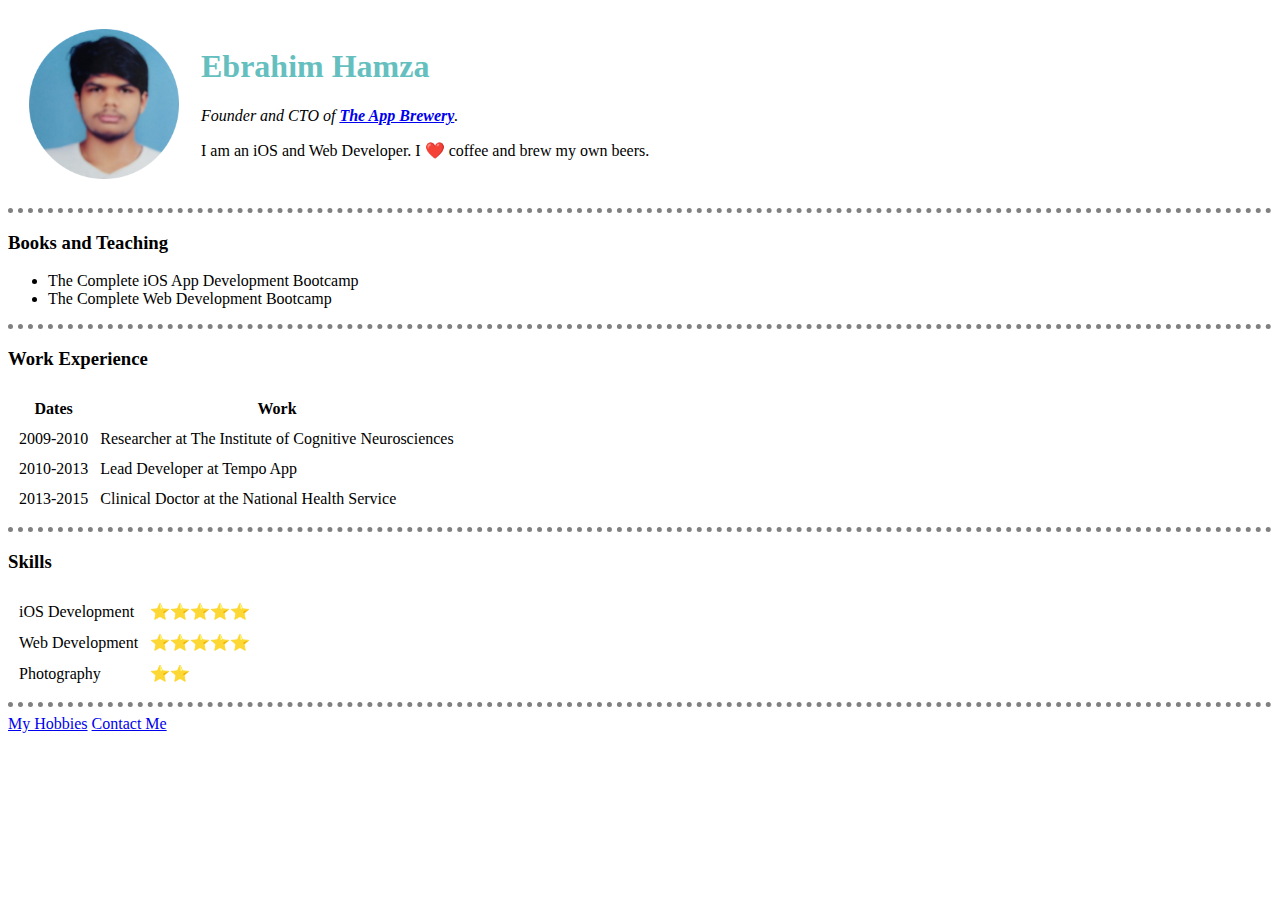
<file: index.html>
<html>
  <head>
    <meta charset="utf-8">
    <title>Ebrahim Hamza Personal Site</title>
    <link rel="stylesheet" href="styles.css">
  </head>

  <body>
    <table cellspacing="20">
      <tr>
        <td><img src="WhatsApp Image 2023-04-30 at 21.22.54-modified.png" height="150px"></td>
        <td><h1>Ebrahim Hamza</h1>
        <p><em>Founder and CTO of <strong><a href="https://www.appbrewery.co/">The App Brewery</a></strong>.</em></p>
        <p>I am an iOS and Web Developer. I ❤️ coffee and brew my own beers.</p></td>
      </tr>
    </table>
    <hr>
    <h3>Books and Teaching</h3>
    <ul>
      <li>The Complete iOS App Development Bootcamp</li>
      <li>The Complete Web Development Bootcamp</li>
    </ul>
    <hr>
    <h3>Work Experience</h3>
    <table cellspacing="10">
      <thead>
        <tr>
          <th>Dates</th>
          <th>Work</th>
        </tr>
      </thead>
      <tbody>
        <tr>
          <td>2009-2010</td>
          <td>Researcher at The Institute of Cognitive Neurosciences</td>
        </tr>
        <tr>
          <td>2010-2013</td>
          <td>Lead Developer at Tempo App</td>
        </tr>
        <tr>
          <td>2013-2015</td>
          <td>Clinical Doctor at the National Health Service</td>
        </tr>
      </tbody>
    </table>
    <hr>
    <h3>Skills</h3>
    <table cellspacing="10">
      <tr>
        <td>iOS Development</td>
        <td>⭐️⭐️⭐️⭐️⭐️</td>
      </tr>
      <tr>
        <td>Web Development</td>
        <td>⭐️⭐️⭐️⭐️⭐️</td>
      </tr>
      <tr>
        <td>Photography</td>
        <td>⭐️⭐️</td>
      </tr>
    </table>
    <hr>
    <a href="My Hobbies.html">My Hobbies</a>
    <a href="Contacts.html">Contact Me</a>
  </body>
</html>
</file>
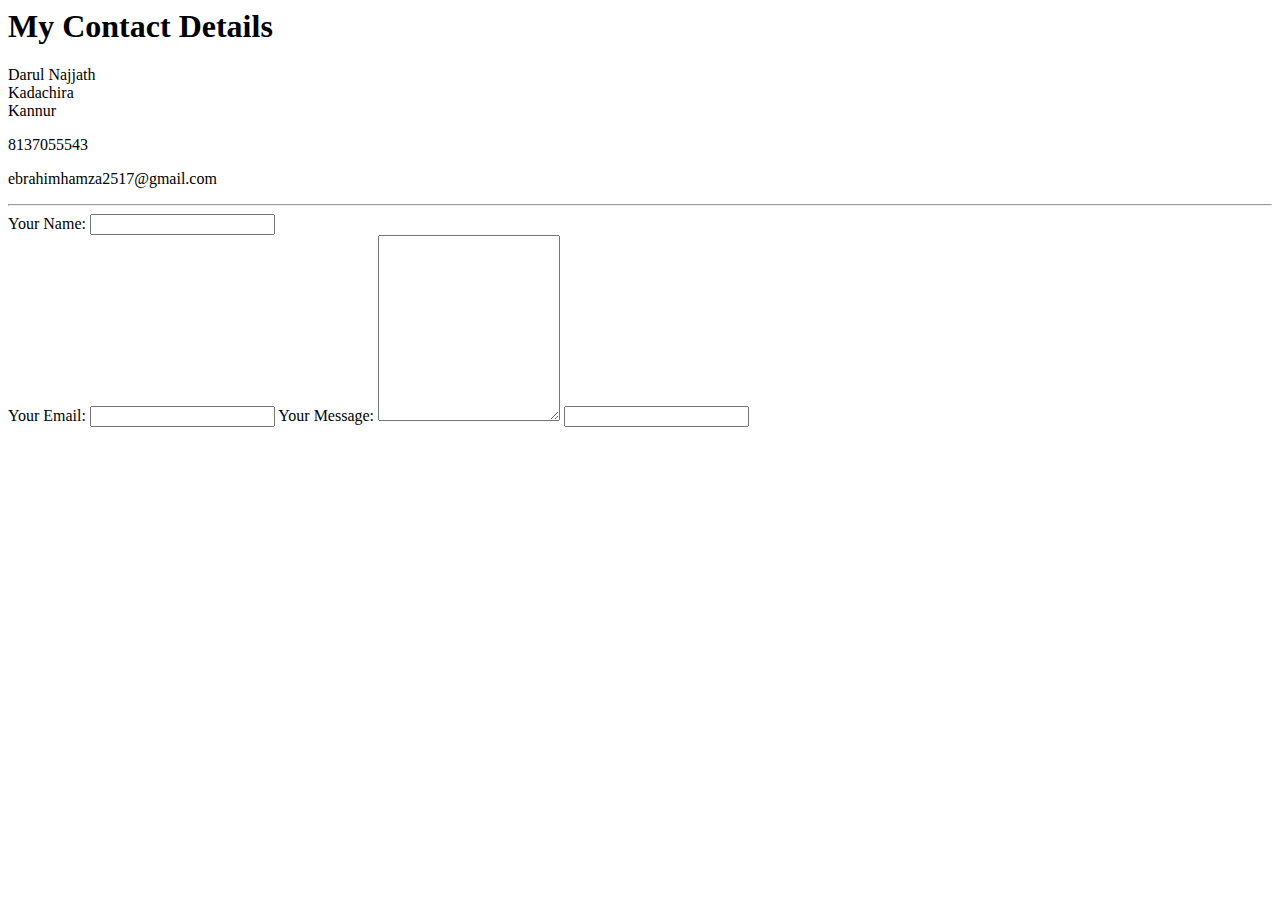
<file: Contacts.html>
<html>
    <head>
        <meta charset="utf-8">
        <title> Contact Me</title>
    </head>
    <body>
        <h1>My Contact Details</h1>
        <p> Darul Najjath<br>Kadachira<br>Kannur</p>
        <p>8137055543</p>
        <p>ebrahimhamza2517@gmail.com</p>
        <hr>
        <form class="" action="Index.html" method="post">
            <label>Your Name:</label>
            <input type="text" name="value"><br>
            <label>Your Email:</label>
            <input type="email" name="value">
            <label>Your Message:</label>
            <textarea name="name" rows="12" cols="20"></textarea>
            <input type="sumbit" name="value">
        </form>
    </body>
</html>
</file>
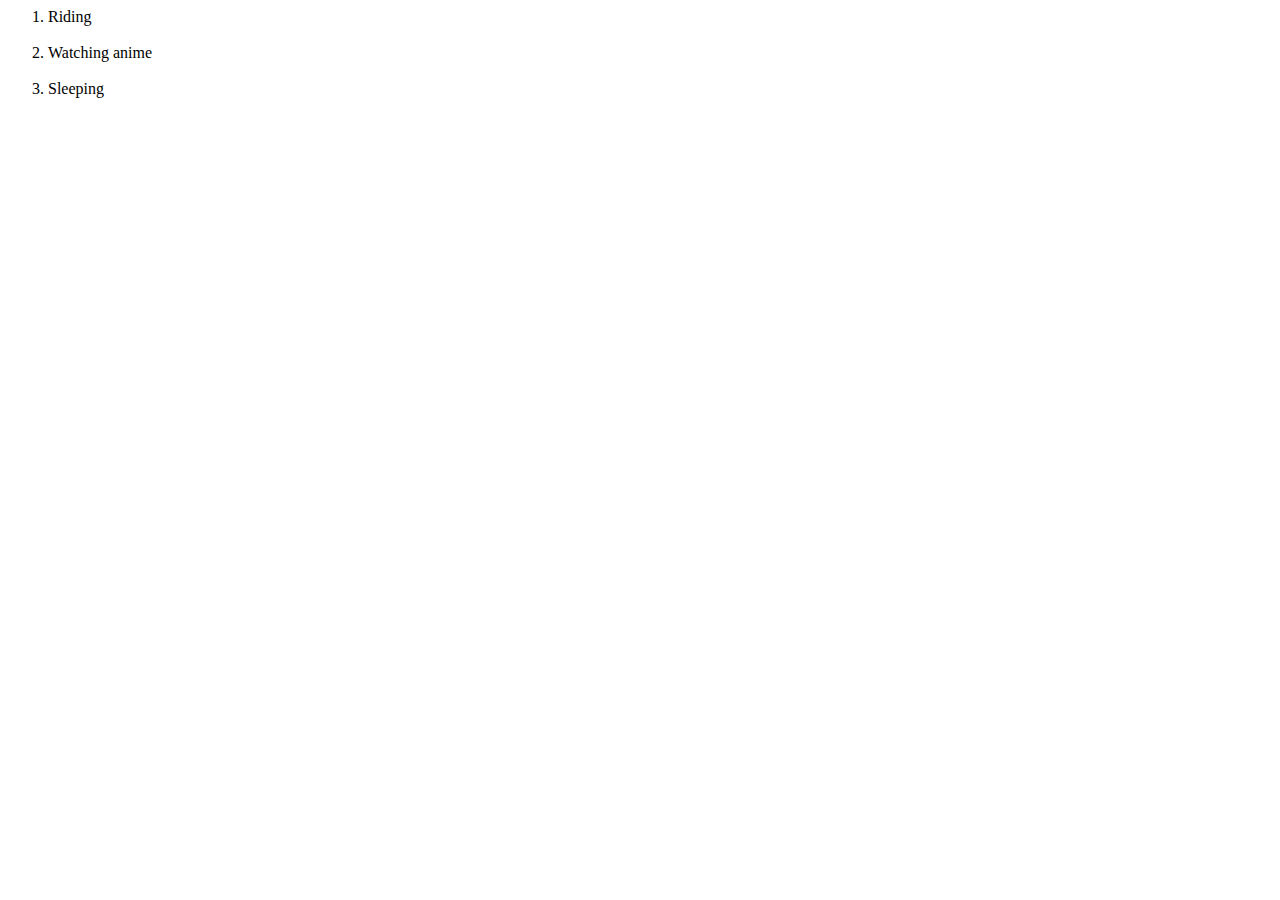
<file: MyHobbies.html>
<html>
    <head>
        <title>Hobbies</title>
        </head>
        <body>
            <ol>
               <li>Riding</li>
                <br>
                <li>Watching anime</li> 
                <br>
                <li>Sleeping</li>
            </ol>
        </body>
</html>
</file>
<file: styles.css>
body{
    background-color: white;
}
h1{
    color: #66bfbf
}
hr{
    border-style: none;
    border-top-style: dotted;
    border-color: gray;
    border-width: 5px;
    }
</file>
